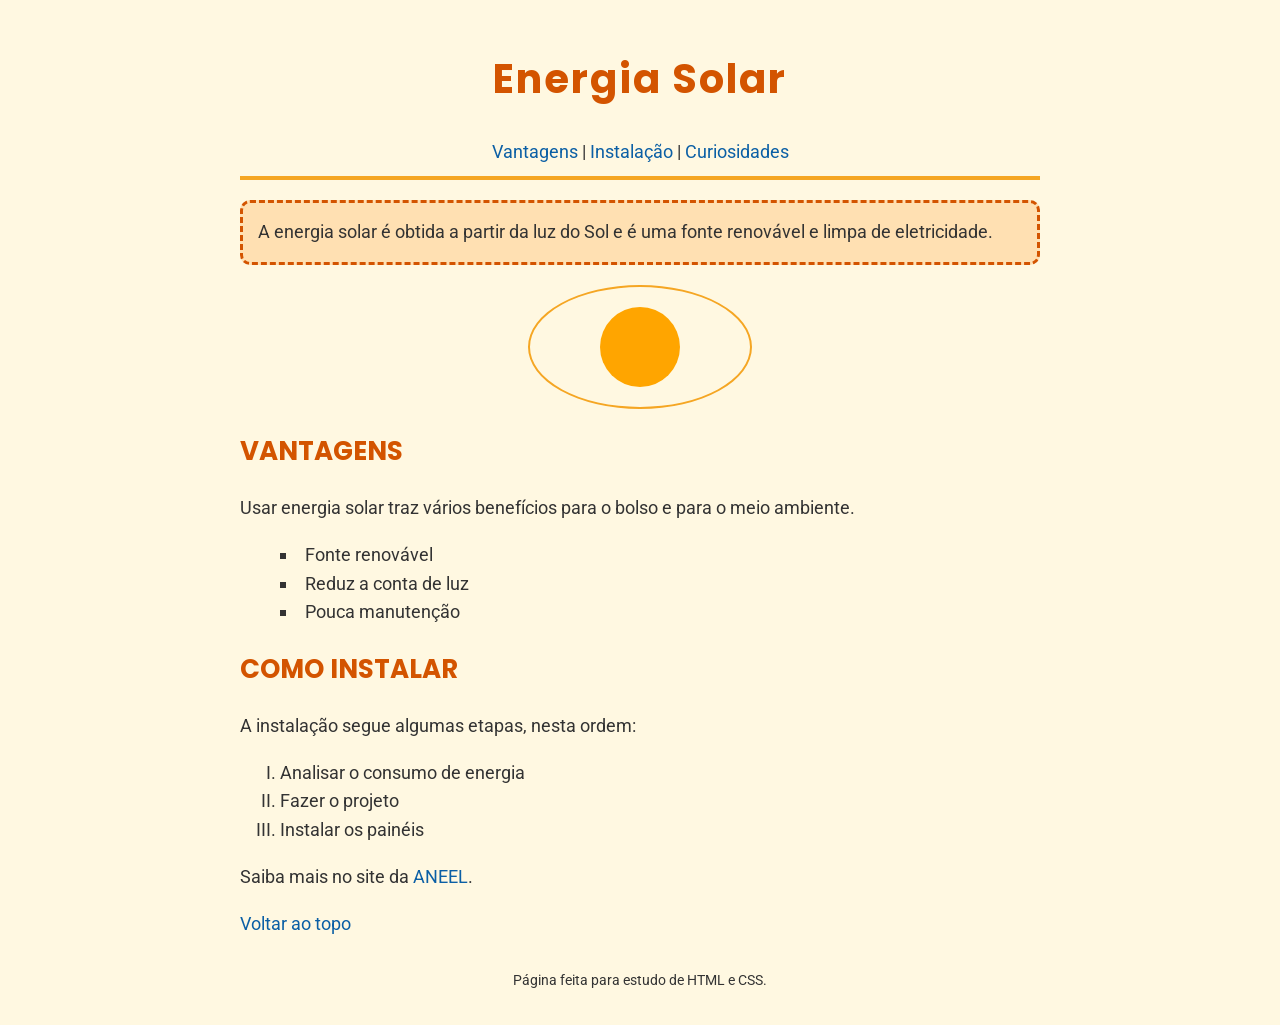
<file: index.html>
<!DOCTYPE html>
<!-- Idioma da página -->
<html lang="pt-BR">

<head>
    <meta charset="UTF-8">
    <title>Energia Solar</title>
    <link rel="icon" href="data:image/svg+xml,%3Csvg xmlns='http://www.w3.org/2000/svg' viewBox='0 0 100 100'%3E%3Ctext y='.9em' font-size='90'%3E☀️%3C/text%3E%3C/svg%3E">

    <!-- Fontes do Google Fonts (Poppins e Roboto) -->
    <link rel="preconnect" href="https://fonts.googleapis.com">
    <link rel="preconnect" href="https://fonts.gstatic.com" crossorigin>
    <link href="https://fonts.googleapis.com/css2?family=Poppins:wght@600&family=Roboto&display=swap" rel="stylesheet">

    <!-- Ligação com o CSS externo -->
    <link rel="stylesheet" href="style.css">
</head>

<body>

    <header id="topo">
        <h1>Energia Solar</h1>

        <nav>
            <!-- Links internos (âncoras) e link para a outra página -->
            <a href="#vantagens">Vantagens</a> |
            <a href="#instalacao">Instalação</a> |
            <a href="sobre.html">Curiosidades</a>
        </nav>
    </header>

    <main>

        <section>
            <!-- Parágrafo com a classe "destaque" -->
            <p class="destaque">
                A energia solar é obtida a partir da luz do Sol e é uma fonte
                renovável e limpa de eletricidade.
            </p>

            <!-- Imagem com src e alt -->
            <img
                src="data:image/svg+xml,%3Csvg xmlns='http://www.w3.org/2000/svg' width='200' height='100'%3E%3Ccircle cx='100' cy='50' r='40' fill='orange'/%3E%3C/svg%3E"
                alt="Desenho de um sol laranja">
        </section>

        <!-- Primeiro subtítulo -->
        <section id="vantagens">
            <h2>Vantagens</h2>
            <p>Usar energia solar traz vários benefícios para o bolso e para o meio ambiente.</p>

            <!-- Lista não ordenada -->
            <ul>
                <li>Fonte renovável</li>
                <li>Reduz a conta de luz</li>
                <li>Pouca manutenção</li>
            </ul>
        </section>

        <!-- Segundo subtítulo -->
        <section id="instalacao">
            <h2>Como instalar</h2>
            <p>A instalação segue algumas etapas, nesta ordem:</p>

            <!-- Lista ordenada -->
            <ol>
                <li>Analisar o consumo de energia</li>
                <li>Fazer o projeto</li>
                <li>Instalar os painéis</li>
            </ol>

            <!-- Link externo (abre em nova aba) -->
            <p>
                Saiba mais no site da
                <a href="https://www.gov.br/aneel" target="_blank">ANEEL</a>.
            </p>
        </section>

        <!-- Link interno que volta ao topo -->
        <p><a href="#topo">Voltar ao topo</a></p>

    </main>

    <footer>
        <p>Página feita para estudo de HTML e CSS.</p>
    </footer>

</body>

</html>
</file>
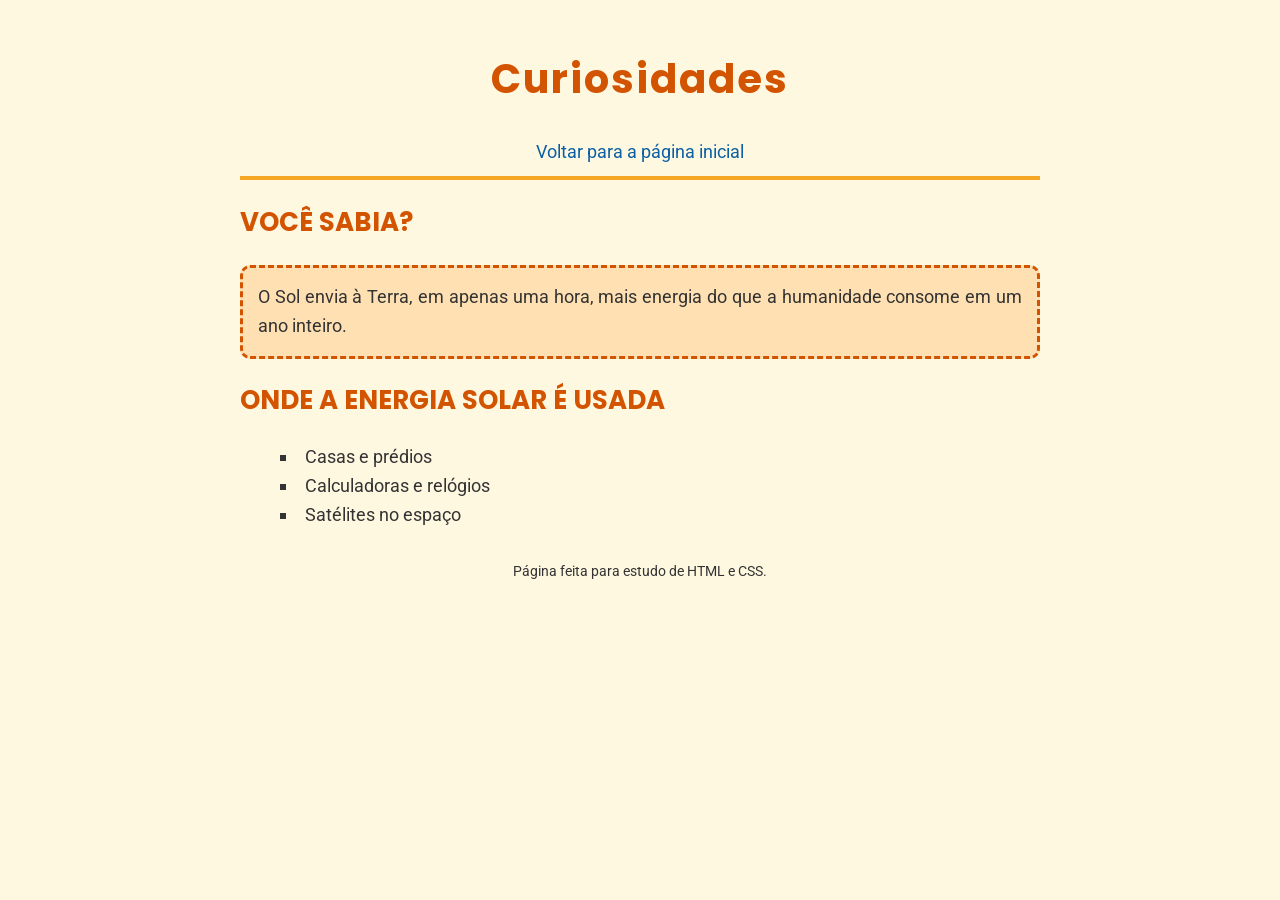
<file: sobre.html>
<!DOCTYPE html>
<html lang="pt-BR">

<head>
    <meta charset="UTF-8">
    <title>Curiosidades - Energia Solar</title>

    <!-- Mesmas fontes da página principal -->
    <link rel="preconnect" href="https://fonts.googleapis.com">
    <link rel="preconnect" href="https://fonts.gstatic.com" crossorigin>
    <link href="https://fonts.googleapis.com/css2?family=Poppins:wght@600&family=Roboto&display=swap" rel="stylesheet">

    <!-- Mesmo CSS da página principal -->
    <link rel="stylesheet" href="style.css">
</head>

<body>

    <header id="topo">
        <h1>Curiosidades</h1>

        <nav>
            <!-- Link para voltar à página principal -->
            <a href="index.html">Voltar para a página inicial</a>
        </nav>
    </header>

    <main>

        <section>
            <h2>Você sabia?</h2>
            <p class="destaque">
                O Sol envia à Terra, em apenas uma hora, mais energia do que a
                humanidade consome em um ano inteiro.
            </p>
        </section>

        <section>
            <h2>Onde a energia solar é usada</h2>

            <ul>
                <li>Casas e prédios</li>
                <li>Calculadoras e relógios</li>
                <li>Satélites no espaço</li>
            </ul>
        </section>

    </main>

    <footer>
        <p>Página feita para estudo de HTML e CSS.</p>
    </footer>

</body>

</html>
</file>
<file: style.css>
/* ===== Seletor de tag: estilo geral da página ===== */
body {
    background-color: #fff8e1;          /* cor de fundo */
    color: #333333;                     /* cor do texto */
    font-family: 'Roboto', sans-serif;  /* fonte do Google Fonts */
    font-size: 18px;                    /* tamanho do texto */
    line-height: 1.6;                   /* altura da linha */
    max-width: 800px;
    margin: 0 auto;                     /* Box Model: margin (centraliza) */
    padding: 20px;                      /* Box Model: padding */
}

/* ===== Agrupamento de seletores: h1 e h2 ficam com a mesma cor e fonte ===== */
h1,
h2 {
    color: #d35400;                     /* cor diferente de preto */
    font-family: 'Poppins', sans-serif; /* outra fonte do Google Fonts */
}

h1 {
    text-align: center;                 /* h1 alinhado ao centro */
    font-size: 40px;
    letter-spacing: 2px;                /* espaço entre as letras */
}

h2 {
    font-size: 26px;
    text-transform: uppercase;          /* letras maiúsculas */
}

/* ===== Seletor de id: cabeçalho ===== */
#topo {
    border-bottom: 4px solid #f5a623;   /* borda: largura, estilo e cor */
    padding-bottom: 10px;
    margin-bottom: 20px;
}

/* ===== Seletor de classe: parágrafo em destaque ===== */
.destaque {
    background-color: #ffe0b2;
    text-align: justify;                /* alinhamento do texto */
    padding: 15px;                      /* Box Model: padding */
    margin: 20px 0;                     /* Box Model: margin */
    border: 3px dashed #d35400;         /* Box Model: border (largura, estilo, cor) */
    border-radius: 10px;                /* cantos arredondados */
}

/* ===== Menu ===== */
nav {
    text-align: center;
}

/* ===== Links ===== */
a {
    color: #0b5fa5;
    text-decoration: none;
}

/* Efeito hover: muda quando o mouse passa por cima */
a:hover {
    color: #d35400;
    text-decoration: underline;
}

/* ===== Listas ===== */
ul {
    list-style-type: square;            /* marcador quadrado */
    list-style-position: inside;        /* marcador dentro da área do texto */
}

ol {
    list-style-type: upper-roman;       /* números romanos (I, II, III) */
}

/* ===== Imagem ===== */
img {
    display: block;
    margin: 20px auto;                  /* centraliza a imagem */
    border: 2px solid #f5a623;
    border-radius: 50%;
    padding: 10px;
}

/* ===== Rodapé ===== */
footer {
    text-align: center;
    font-size: 14px;
    margin-top: 30px;
}
</file>
